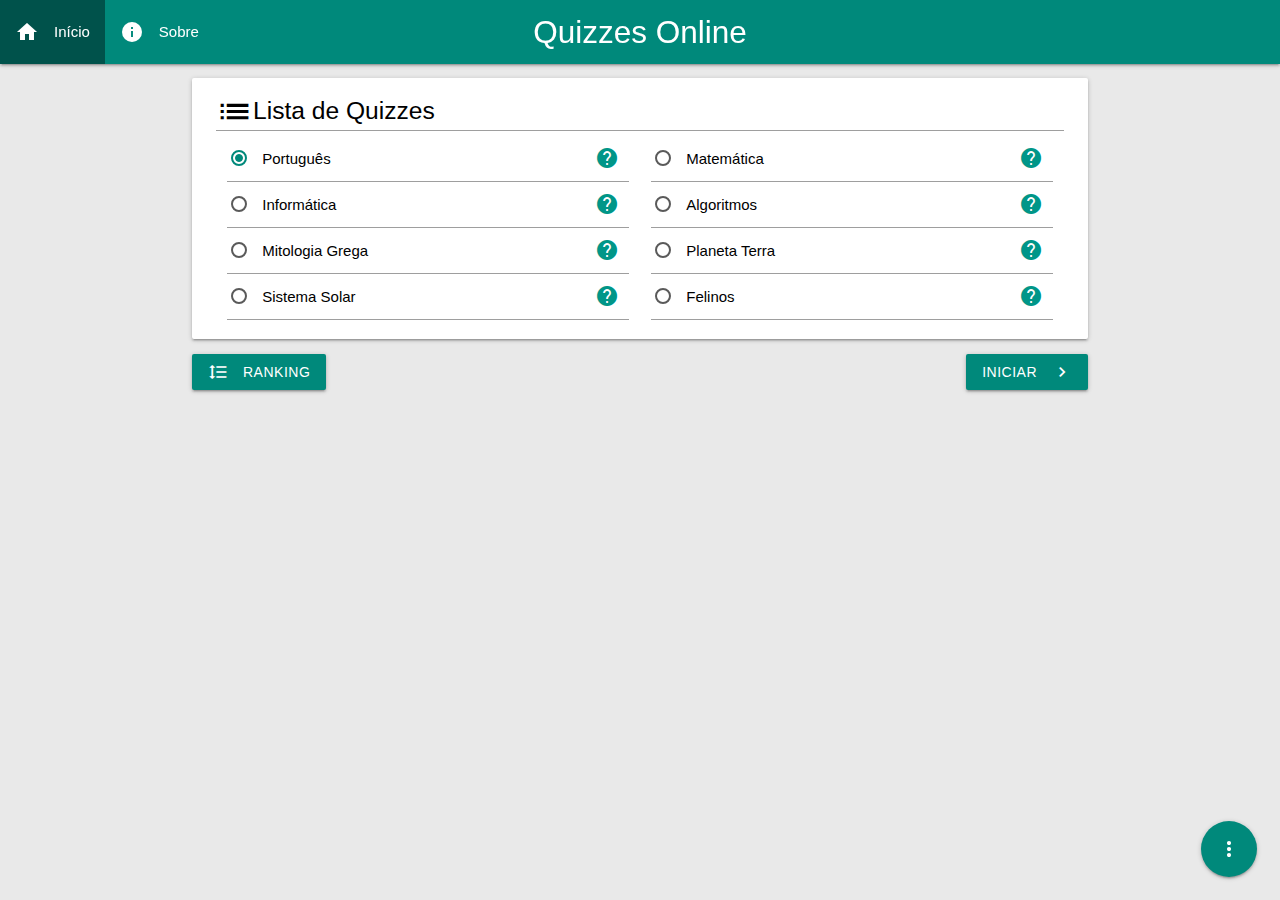
<file: index.html>
<!DOCTYPE html><html lang="pt-br"><head><meta charset="UTF-8"><meta name="viewport" content="width=device-width, initial-scale=1.0, minimum-scale=1.0, maximum-scale=1.0, user-scalable=no, shrink-to-fit=no"><meta http-equiv="X-UA-Compatible" content="ie=edge"><link rel="stylesheet" href="src/css/materialize.min.css"><link rel="stylesheet" href="src/css/material-icons.css"><link rel="stylesheet" href="src/css/index.css"><link rel="icon" href="images/logo64x64.png"><link rel="manifest" href="manifest.json"><meta name="title" content="Quizzes Online"><meta name="description" content="Quizzes Online com várias modalidades de perguntas. Quantas você consegue acertar?"><meta name="keywords" content="quiz,quizzes,quizes,perguntas,Online,lucas naja,javascript,mundo,quizzes,animais"><meta name="author" content="Lucas Bittencourt"><meta name="mobile-web-app-capable" content="yes"><meta name="apple-mobile-web-app-capable" content="yes"><meta name="application-name" content="Quizzes Online"><meta name="apple-mobile-web-app-title" content="Quizzes Online"><meta name="theme-color" content="#00897b"><meta name="msapplication-navbutton-color" content="#00897b"><meta name="apple-mobile-web-app-status-bar-style" content="black-translucent"><meta name="msapplication-starturl" content="https://quizzesonline.now.sh"><meta property="og:type" content="website"><meta property="og:url" content="https://quizzesonline.now.sh"><meta property="og:title" content="Quizzes Online"><meta property="og:description" content="Quizzes Online com várias modalidades de perguntas. Quantas você consegue acertar?"><meta property="og:image" content="https://quizzesonline.now.sh/images/dark_theme.png"><meta property="og:image:alt" content="Quizzes Online com várias modalidades de perguntas. Quantas você consegue acertar?"><meta name="twitter:card" content="summary_large_image"><meta name="twitter:url" content="https://quizzesonline.now.sh"><meta name="twitter:title" content="Quizzes Online"><meta name="twitter:description" content="Quizzes Online com várias modalidades de perguntas. Quantas você consegue acertar?"><meta name="twitter:image" content="https://quizzesonline.now.sh/images/dark_theme.png"><meta name="twitter:image:alt" content="Quizzes Online com várias modalidades de perguntas. Quantas você consegue acertar?"><meta name="twitter:creator" content="@lucasnaja0"><meta name="twitter:site" content="@lucasnaja0"><meta name="robots" content="index,follow,noodp"><meta name="robots" content="noydir"><meta name="slurp" content="noydir"><title>Quizzes Online - Início</title></head><body data-theme="light"><noscript><link rel="stylesheet" href="src/css/error.css"><p>Ative o JavaScript.</p></noscript><div id="preloader"><div class="preloader-wrapper big active"><div class="spinner-layer"><div class="circle-clipper left"><div class="circle"></div></div><div class="gap-patch"><div class="circle"></div></div><div class="circle-clipper right"><div class="circle"></div></div></div></div></div><div class="navbar-fixed"><nav id="nav" class="hide"><div class="nav-wrapper"><a id="logo" class="brand-logo center hide-on-med-and-down">Quizzes Online</a><a class="brand-logo left hide-on-large-only">Quizzes Online</a><a id="navMenu" data-target="slide-out" class="sidenav-trigger right c-pt"><i class="material-icons">menu</i></a><ul id="nav-mobile" class="hide-on-med-and-down"><li><a title="Início" href="./" class="bgcoloractive">Início<i class="material-icons left">home</i></a></li><li><a title="Sobre" href="sobre/">Sobre<i class="material-icons left">info</i></a></li></ul></div></nav></div><ul id="slide-out" class="sidenav"><li><div class="user-view"><img class="circle" style="border-radius:0" src="images/logo128x128.png"><span class="name">Quizzes Online</span><span class="email">Projeto Etec - Lucas Bittencourt</span></div></li><div class="divider bgcolor"></div><li class="active"><a href="./" class="waves-effect text"><i class="material-icons left teal-text">home</i>Início</a></li><li><a href="sobre/" class="waves-effect text"><i class="material-icons left blue-text">info</i>Sobre</a></li><li><a href="https://github.com/LucasNaja/quizzes-online" target="_target" rel="noopener noreferrer nofollow" class="waves-effect text"><i class="material-icons left text">code</i>Código-Fonte</a></li><div class="divider bgcolor" style="margin-top:0"></div><li><ul class="collapsible"><li><div class="collapsible-header"><i class="material-icons left grey-text">settings</i>Opções<i class="material-icons" style="position:absolute;right: 0">arrow_drop_down</i></div><div class="collapsible-body background-2"><ul><div class="divider bgcolor" style="margin-top:0"></div><li><a class="waves-effect modal-trigger text" data-target="modal7"><i class="material-icons left red-text">clear</i>Limpar Ranking</a></li><li><a class="waves-effect modal-trigger text" data-target="modal8"><i class="material-icons left text">invert_colors</i>Trocar Tema</a></li></ul></div></li></ul></li><div class="divider bgcolor" style="margin-top:0"></div></ul><section id="container" class="container hide" style="margin-bottom:14px"><section id="selectQuiz" class="card-panel" style="margin-top:14px"><h5 style="margin:-20px 0 0" class="corTexto"><i class="material-icons" style="top:11px;font-size:37px">list</i>Lista de Quizzes</h5><div class="divider" style="background-color:#9e9e9e;margin-top:6px"></div><div id="options" class="row" style="margin-bottom:0"></div></section><section id="quiz" class="card-panel hoverable hide" style="margin-top:14px"></section><button id="rank" title="Ranking Local" class="btn waves-effect modal-trigger waves-light" data-target="modal4"><i class="material-icons left">format_line_spacing</i>Ranking</button><button id="start" title="Iniciar Quiz" class="btn waves-effect waves-light right" onclick="start()">Iniciar<i class="material-icons right">chevron_right</i></button><button id="giveUp" title="Desistir do Quiz" class="btn waves-effect waves-light modal-trigger red hide" data-target="modal1"><i class="material-icons left">sentiment_very_dissatisfied</i>Desistir</button><button id="next" title="Próxima Pergunta" class="btn waves-effect waves-light right hide" onclick="next()">Próximo<i class="material-icons right">chevron_right</i></button><button id="finish" title="Voltar aos Quizzes" class="btn waves-effect waves-light hide" onclick="stop()"><i class="material-icons left">chevron_left</i>Voltar</button><button id="save" title="Salvar Resultado" class="btn waves-effect waves-light modal-trigger green hide" data-target="modal5">Salvar<i class="material-icons left">save</i></button><button id="showAnswers" title="Ver Respostas" class="btn waves-effect waves-light right modal-trigger hide" data-target="modal3">Respostas<i class="material-icons right">question_answer</i></button></section><ul class="pagination center hide" id="pagination"> </ul><section id="actionButton" class="fixed-action-btn"><a id="menu" class="btn-floating btn-large waves-effect waves-light"><i class="material-icons">more_vert</i></a><ul><li><a class="btn-floating modal-trigger waves-effect waves-light red" data-target="modal7"><i class="material-icons">clear</i></a></li><li><a class="btn-floating waves-effect waves-light" href="https://github.com/LucasNaja/quizzes-online" target="_target" rel="noopener noreferrer nofollow"><i class="material-icons">code</i></a></li><li><a class="btn-floating modal-trigger waves-effect waves-light" data-target="modal8"><i class="material-icons">invert_colors</i></a></li></ul></section><section id="modal1" class="modal"><div class="modal-content"><h4><i class="material-icons red-text" style="top:1px">sentiment_very_dissatisfied</i> Desistir</h4><p style="font-size:16px;margin:0">Você tem certeza que deseja desistir?</p></div><div class="divider"></div><div class="modal-footer"><button title="Cancelar" class="btn modal-close waves-effect waves-light"><i class="material-icons left">arrow_back</i>Cancelar</button>&nbsp;<button title="Desistir do Quiz" class="btn modal-close waves-effect waves-light red" onclick="stop()">Desistir<i class="material-icons right">sentiment_very_dissatisfied</i></button></div></section><section id="modal2" class="modal"><div class="modal-content"><h4><i class="material-icons" id="star">star</i> Quiz finalizado</h4><p style="font-size:16px;margin:0">Você acertou <span id="points"></span></p></div><div class="divider"></div><div class="modal-footer"><button title="Fechar" class="btn modal-close waves-effect waves-light"><i class="material-icons left">close</i>Fechar</button></div></section><section id="modal3" class="modal modal-fixed-footer"><div id="answers" class="modal-content"> </div><div class="divider"></div><div class="modal-footer"><button title="Fechar" class="btn modal-close waves-effect waves-light"><i class="material-icons left">close</i>Fechar</button></div></section><section id="modal4" class="modal modal-fixed-footer"><div class="modal-content"><ul id="tabs" class="tabs z-depth-1"> </ul><div id="tabItems"></div></div><div class="modal-footer"><button title="Fechar" class="modal-close waves-effect waves-light btn"><i class="material-icons left">close</i>Fechar</button></div></section><section id="modal5" class="modal"><div class="modal-content"><h4><i class="material-icons" style="top:1px">save</i> Salvar</h4><p>Quiz: <span id="quizSave"></span></p><p>Acertos: <span id="hitsSave"></span></p><p>Tempo: <span id="timeSave"></span></p><div class="input-field" style="margin:25px 0 0 0"><input placeholder="Nome" id="name" type="text" minlength=3 class="validate"><label for="name">Digite seu nome abaixo</label></div></div><div class="divider"></div><div class="modal-footer"><button title="Cancelar" class="modal-close waves-effect waves-light btn"><i class="material-icons left">arrow_back</i>Cancelar</button>&nbsp;<button id="btnSave" title="Salvar resultado" class="waves-effect waves-light btn green" onclick="save();renderSavedItems()">Salvar<i class="material-icons right">save</i></button></div></section><section id="modal6" class="modal"><div class="modal-content"><h4><i class="material-icons red-text" style="top:1px">sentiment_dissatisfied</i> Você perdeu!</h4><p style="font-size:16px;margin:0">Você chegou no limite de tempo, tente novamente!</p></div><div class="divider"></div><div class="modal-footer"><button title="Fechar" class="modal-close waves-effect waves-light btn">Fechar<i class="material-icons left">close</i></button></div></section><section id="modal7" class="modal"><div class="modal-content"><h4><i class="material-icons left red-text" style="top:6px;margin:0 5px 0 0">clear</i>Limpar Ranking</h4><p style="font-size:16px;margin:0">Você tem certeza que deseja limpar o Ranking?</p></div><div class="divider"></div><div class="modal-footer"><button title="Cancelar" class="modal-close waves-effect waves-light btn"><i class="material-icons left">arrow_back</i>Cancelar</button>&nbsp;<button title="Limpar Ranking" class="modal-close waves-effect waves-light btn red" onclick="clearSavedItems()">Limpar <i class="material-icons right">clear</i></button></div></section><section id="modal8" class="modal"><div class="modal-content"><h4><i class="material-icons left" style="top:6px;margin:0 5px 0 0">invert_colors</i>Mudar Tema</h4><div class="switch"><label><input id="darktheme" type="checkbox" onchange="if (this.checked) darkTheme(); else lightTheme()"><span class="lever"></span><span class="text">Tema Dark</span></label></div></div><div class="divider"></div><div class="modal-footer"><button title="Fechar" class="modal-close waves-effect waves-light btn"><i class="material-icons left">close</i>Fechar</button></div></section><section id="modal9" class="modal"><div class="modal-content"><h4><i class="material-icons left teal-text" style="top:7px;margin:0 5px 0 0">help</i><span id="quizName"></span></h4><p id="quizInformation" style="font-size:16px;margin:0"></p></div><div class="divider"></div><div class="modal-footer"><button title="Fechar" class="modal-close waves-effect waves-light btn"><i class="material-icons left">close</i>Fechar</button></div></section><script src="src/js/materialize.min.js"></script><script src="src/js/questions.js"></script><script src="src/js/index.js"></script><script>if ('serviceWorker' in navigator){navigator.serviceWorker.register('/service-worker.js')}</script></body></html>
</file>
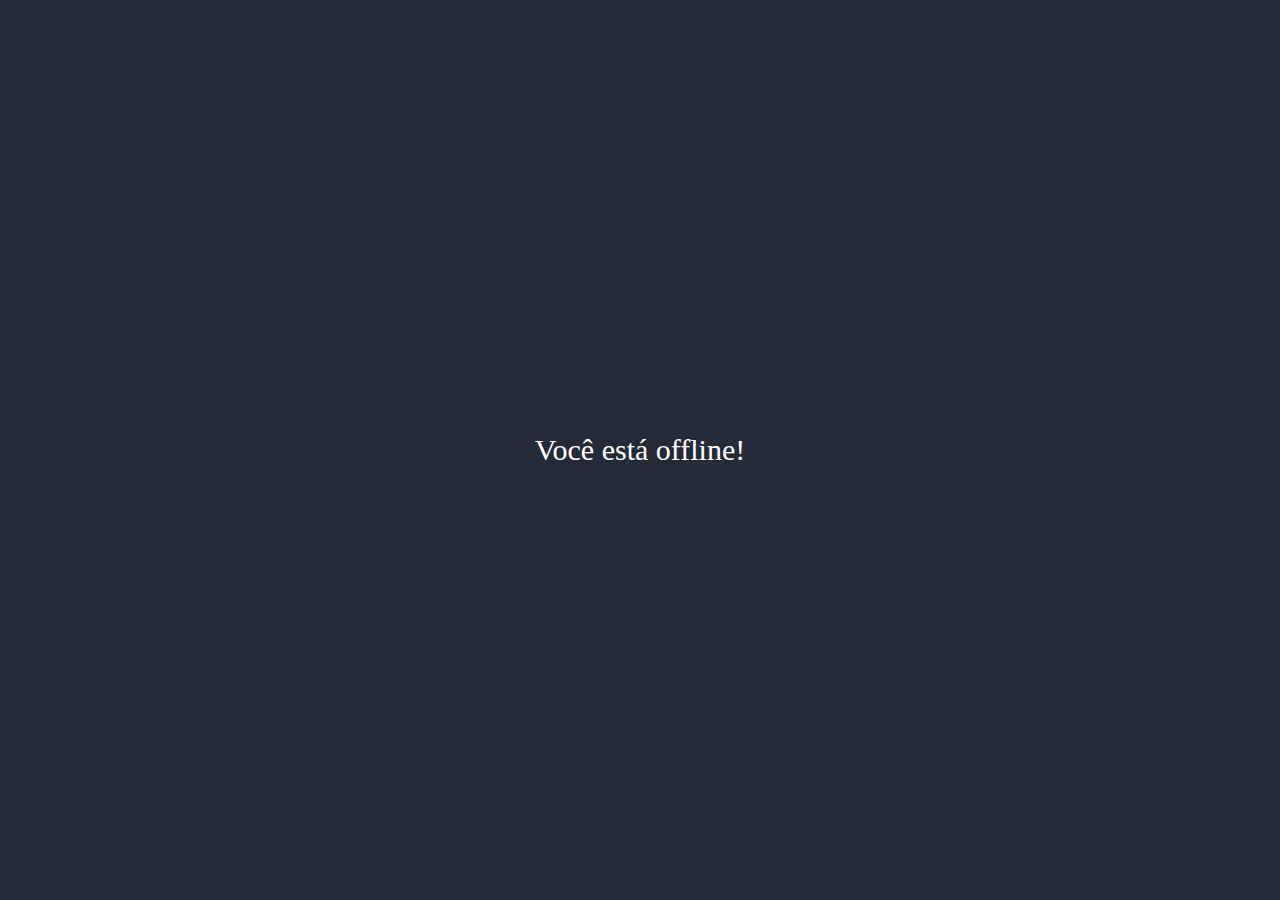
<file: offline/index.html>
<!DOCTYPE html><html lang="pt-br"><head><meta charset="UTF-8"><meta name="viewport" content="width=device-width, initial-scale=1.0, minimum-scale=1.0, maximum-scale=1.0, user-scalable=no, shrink-to-fit=no"><meta http-equiv="X-UA-Compatible" content="ie=edge"><meta name="title" content="Quizzes Online"><meta name="description" content="Quizzes Online com várias modalidades de perguntas. Quantas você consegue acertar?"><meta name="keywords" content="quiz,quizzes,quizes,perguntas,Online,lucas naja,javascript,mundo,quizzes,animais"><meta name="author" content="Lucas Bittencourt"><meta name="mobile-web-app-capable" content="yes"><meta name="apple-mobile-web-app-capable" content="yes"><meta name="application-name" content="Quizzes Online"><meta name="apple-mobile-web-app-title" content="Quizzes Online"><meta name="theme-color" content="#00897b"><meta name="msapplication-navbutton-color" content="#00897b"><meta name="apple-mobile-web-app-status-bar-style" content="black-translucent"><meta name="robots" content="index,follow,noodp"><meta name="robots" content="noydir"><meta name="slurp" content="noydir"><title>Quizzes - Offline</title><style>body{background-color: #242b38}p{white-space: nowrap;font-size: 30px;margin: 0;position: absolute;top: 50%;left: 50%;transform: translate(-50%, -50%);color: white}</style></head><body><p>Você está offline!</p></body></html>
</file>
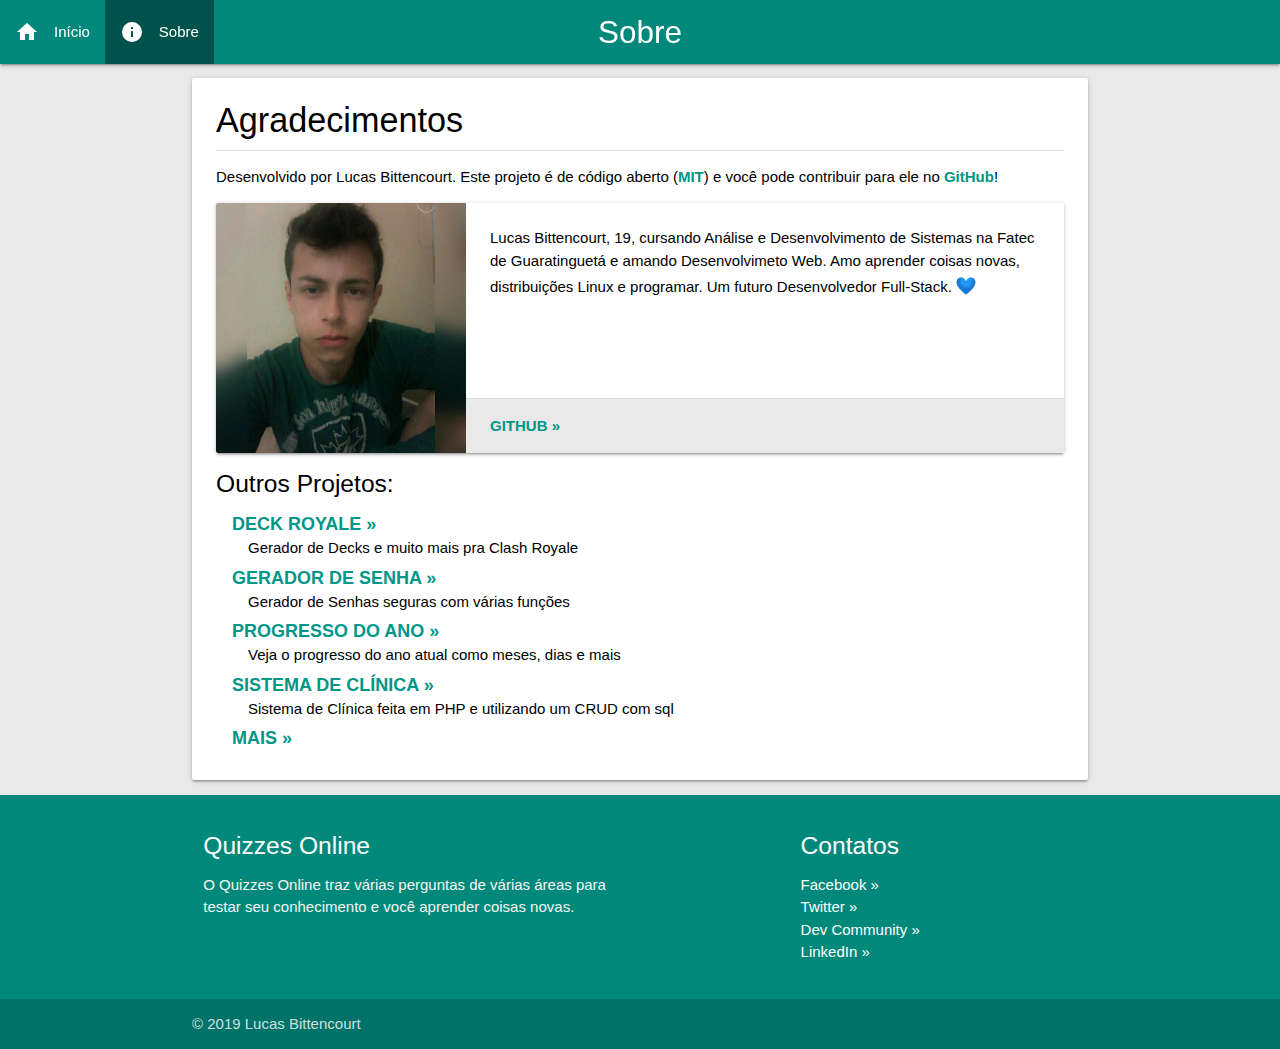
<file: sobre/index.html>
<!DOCTYPE html>
<html lang="pt-br">

<head>
	<meta charset="UTF-8">
	<meta name="viewport" content="width=device-width, initial-scale=1.0, minimum-scale=1.0, maximum-scale=1.0, user-scalable=no, shrink-to-fit=no">
	<meta http-equiv="X-UA-Compatible" content="ie=edge">
	<link rel="stylesheet" href="../src/css/materialize.min.css">
	<link rel="stylesheet" href="../src/css/material-icons.css">
	<link rel="stylesheet" href="src/index.css">
	<link rel="icon" href="../images/logo64x64.png">
	<link rel="manifest" href="../manifest.json">

	<meta name="title" content="Quizzes Online">
	<meta name="description" content="Quizzes Online com várias modalidades de perguntas. Quantas você consegue acertar?">
	<meta name="keywords" content="quiz,quizzes,quizes,perguntas,Online,lucas naja,javascript,mundo,quizzes,animais">
	<meta name="author" content="Lucas Bittencourt">
	<meta name="mobile-web-app-capable" content="yes">
	<meta name="apple-mobile-web-app-capable" content="yes">
	<meta name="application-name" content="Quizzes Online">
	<meta name="apple-mobile-web-app-title" content="Quizzes Online">
	<meta name="theme-color" content="#00897b">
	<meta name="msapplication-navbutton-color" content="#00897b">
	<meta name="apple-mobile-web-app-status-bar-style" content="black-translucent">
	<meta name="msapplication-starturl" content="https://quizzesonline.now.sh">
	<!-- Open Graph / Facebook -->
	<meta property="og:type" content="website">
	<meta property="og:url" content="https://quizzesonline.now.sh">
	<meta property="og:title" content="Quizzes Online">
	<meta property="og:description" content="Quizzes Online com várias modalidades de perguntas. Quantas você consegue acertar?">
	<meta property="og:image" content="https://quizzesonline.now.sh/images/dark_theme.png">
	<meta property="og:image:alt" content="Quizzes Online com várias modalidades de perguntas. Quantas você consegue acertar?">
	<!-- Twitter -->
	<meta name="twitter:card" content="summary_large_image">
	<meta name="twitter:url" content="https://quizzesonline.now.sh">
	<meta name="twitter:title" content="Quizzes Online">
	<meta name="twitter:description" content="Quizzes Online com várias modalidades de perguntas. Quantas você consegue acertar?">
	<meta name="twitter:image" content="https://quizzesonline.now.sh/images/dark_theme.png">
	<meta name="twitter:image:alt" content="Quizzes Online com várias modalidades de perguntas. Quantas você consegue acertar?">
	<meta name="twitter:creator" content="@LucasNaja0">
	<meta name="twitter:site" content="@LucasNaja0">
	<!-- Robots -->
	<meta name="robots" content="index,follow,noodp">
	<meta name="robots" content="noydir">
	<meta name="slurp" content="noydir">

	<title>Quizzes - Sobre</title>
</head>

<body data-theme="light">
	<noscript>
		<link rel="stylesheet" href="../src/css/error.css">
		<p>Ative o JavaScript.</p>
	</noscript>

	<div id="preloader">
		<div class="preloader-wrapper big active">
			<div class="spinner-layer">
				<div class="circle-clipper left">
					<div class="circle"></div>
				</div>
				<div class="gap-patch">
					<div class="circle"></div>
				</div>
				<div class="circle-clipper right">
					<div class="circle"></div>
				</div>
			</div>
		</div>
	</div>

	<div class="navbar-fixed">
		<nav id="nav" class="hide">
			<div class="nav-wrapper">
				<a href="./" class="brand-logo center hide-on-med-and-down">Sobre</a>
				<a class="brand-logo left hide-on-large-only">Sobre</a>
				<a data-target="slide-out" class="sidenav-trigger right c-pt"><i class="material-icons">menu</i></a>

				<ul id="nav-mobile" class="hide-on-med-and-down">
					<li><a title="Início" href="../" class="us-none">Início<i class="material-icons left">home</i></a></li>
					<li><a title="Sobre" class="bgcoloractive us-none" href="./">Sobre<i class="material-icons left">info</i></a></li>
				</ul>
			</div>
		</nav>
	</div>

	<ul id="slide-out" class="sidenav">
		<li>
			<div class="user-view">
				<img class="circle" style="border-radius:0" src="../images/logo64x64.png">
				<span class="name">Quizzes Online</span>
				<span class="email">Projeto Etec - Lucas Bittencourt</span>
			</div>
		</li>
		<div class="divider bgcolor"></div>
		<li><a href="../" class="waves-effect waves-light text"><i class="material-icons left teal-text">home</i>Início</a></li>
		<li class="active"><a href="sobre/" class="waves-effect waves-light text"><i class="material-icons left blue-text">info</i>Sobre</a></li>
		<li><a href="https://github.com/LucasNaja/quizzes-online" target="_target" rel="noopener noreferrer nofollow" class="waves-effect waves-light text"><i class="material-icons left text">code</i>Código-Fonte</a></li>
		<div class="divider bgcolor" style="margin-top:0"></div>
	</ul>

	<main id="container" class="container hide">
		<section class="card-panel" style="margin-top:14px">
			<h4 style="margin:0 0 10px 0">Agradecimentos</h4>
			<div class="divider"></div>

			<p>Desenvolvido por Lucas Bittencourt. Este projeto é de código aberto (<a href="https://github.com/LucasNaja/quizzes/blob/master/LICENSE">MIT</a>) e você pode contribuir para ele no <a href="https://github.com/lucasnaja/quizzes-online/fork">GitHub</a>!</p>

			<div id="card" class="card">
				<div class="card-image">
					<img class="materialboxed" src="../images/lucas_bittencourt.jpg" alt="Lucas Bittencourt">
				</div>

				<div class="card-stacked">
					<div class="card-content">
						<p>Lucas Bittencourt, 19, cursando Análise e Desenvolvimento de Sistemas na Fatec de Guaratinguetá e amando Desenvolvimeto Web. Amo aprender coisas novas, distribuições Linux e programar. Um futuro Desenvolvedor Full-Stack. <img src="../images/heart.png" alt="Heart" style="position:relative;top:4px"></p>
					</div>

					<div class="card-action">
						<a href="https://github.com/lucasnaja" target="_blank" rel="noopener noreferrer nofollow">GitHub »</a>
					</div>
				</div>
			</div>

			<h5>Outros Projetos:</h5>

			<a href="https://github.com/lucasnaja/deck-royale" target="_blank" rel="noopener noreferrer nofollow" class="btn-flat d-block">Deck Royale »</a>
			<p class="description">Gerador de Decks e muito mais pra Clash Royale</p>
			<a href="https://github.com/lucasnaja/password-generate" target="_blank" rel="noopener noreferrer nofollow" class="btn-flat d-block">Gerador de Senha »</a>
			<p class="description">Gerador de Senhas seguras com várias funções</p>
			<a href="https://github.com/lucasnaja/year-progress" target="_blank" rel="noopener noreferrer nofollow" class="btn-flat d-block">Progresso do Ano »</a>
			<p class="description">Veja o progresso do ano atual como meses, dias e mais</p>
			<a href="https://github.com/lucasnaja/clinic-system" target="_blank" rel="noopener noreferrer nofollow" class="btn-flat d-block">Sistema de Clínica »</a>
			<p class="description">Sistema de Clínica feita em PHP e utilizando um CRUD com sql</p>
			<a href="https://github.com/lucasnaja?tab=repositories" target="_blank" rel="noopener noreferrer nofollow" class="btn-flat d-block">Mais »</a>

			<!-- <h5>Contribuidores:</h5>
			<a href="#" target="_blank" rel="noopener noreferrer nofollow" class="btn-flat d-block">Jairo Arcy »</a>
			<p class="description">Quiz: Inglês</p> -->
		</section>
	</main>

	<footer class="page-footer hide">
		<div class="container">
			<div class="row">
				<div class="col l6 s12">
					<h5 class="white-text">Quizzes Online</h5>
					<p class="grey-text text-lighten-4">O Quizzes Online traz várias perguntas de várias áreas para testar seu conhecimento e você aprender coisas novas.</p>
				</div>
				<div class="col l4 offset-l2 s12">
					<h5 class="white-text">Contatos</h5>
					<ul>
						<li><a class="footer-link" href="https://www.facebook.com/lucas8bit" target="_blank" rel="noopener noreferrer nofollow">Facebook »</a></li>
						<li><a class="footer-link" href="https://mobile.twitter.com/lucasnaja0" target="_blank" rel="noopener noreferrer nofollow">Twitter »</a></li>
						<li><a class="footer-link" href="https://dev.to/lucasnaja" target="_blank" rel="noopener noreferrer nofollow">Dev Community »</a></li>
						<li><a class="footer-link" href="https://www.linkedin.com/in/lucas-bittencourt/" target="_blank" rel="noopener noreferrer nofollow">LinkedIn »</a></li>
					</ul>
				</div>
			</div>
		</div>
		<div class="footer-copyright">
			<div class="container">
				© 2019 Lucas Bittencourt
			</div>
		</div>
	</footer>

	<script src="../src/js/materialize.min.js"></script>
	<script src="src/index.js"></script>
</body>

</html>
</file>
<file: src/css/material-icons.css>
@font-face{font-family:'Material Icons';font-style:normal;font-weight:400;src:url(material-icons.woff2) format("woff2")}.material-icons{font-family:'Material Icons';font-weight:400;font-style:normal;font-size:24px;line-height:1;letter-spacing:normal;text-transform:none;display:inline-block;white-space:nowrap;word-wrap:normal;direction:ltr;font-feature-settings:liga;-webkit-font-feature-settings:liga;-webkit-font-smoothing:antialiased}
</file>
<file: src/css/index.css>
html,
body {
	min-width: 320px;
	overflow-x: hidden;
	color: var(--colortext);
	background-color: var(--bgcolor)
}

* {
	outline: 0 !important;
	user-select: none !important;
	-moz-user-select: none !important;
	-ms-user-select: none !important;
	-webkit-user-select: none !important
}

body[data-theme=light] {
	--bgcolor: #e9e9e9;
	--bgcolor2: white;
	--bgcolorscroll: #ededed;
	--colorswitcher: #9e9e9e;
	--colorswitcherball: #f1f1f1;
	--colortext: black;
	--colorradiodisabled: #a0a0a0;
	--colorradiocheckeddisabled: #5a5a5a;
	--colorcurrentquestion: #008174
}

body[data-theme=dark] {
	--bgcolor: #181f29;
	--bgcolor2: #2d3541;
	--bgcolorscroll: #212731;
	--colorswitcher: #00796b;
	--colorswitcherball: #00524b;
	--colortext: white;
	--colorradiodisabled: #5a5a5a;
	--colorradiocheckeddisabled: #a0a0a0;
	--colorcurrentquestion: #2d3541
}

.bgcolor3 {
	background-color: var(--colorcurrentquestion) !important
}

.red {
	background-color: #f02727 !important
}

.bgcolor,
.modal-footer {
	background-color: var(--bgcolor) !important
}

.btn,
a.btn-floating:focus,
.btn:focus,
.btn-floating,
nav,
.tap-target {
	background-color: #00897b
}

a {
	transition: 0 !important
}

.background-2,
.card-panel,
.sidenav,
.modal,
.modal-content {
	background-color: var(--bgcolor2) !important
}

.lever {
	background-color: var(--colorswitcher) !important
}

.lever:after {
	background-color: var(--colorswitcherball) !important
}

.input-field input[type=text]:focus+label {
	color: #00897b !important
}

.input-field input[type=text]:focus {
	border-bottom: 1px solid #00897b !important;
	box-shadow: 0 1px 0 0 #00897b !important
}

.text,
.name,
.email,
[type=radio]+span,
.input-field input[type=text] {
	color: var(--colortext) !important
}

[type=radio]:disabled+span {
	color: var(--colorradiodisabled)
}

[type=radio]:checked:disabled+span {
	color: var(--colorradiocheckeddisabled) !important
}

[type=radio]:checked+span:after,
[type=radio].with-gap:checked+span:before,
[type=radio].with-gap:checked+span:after {
	border: 2px solid #00897b
}

[type=radio]:checked+span:after,
[type=radio].with-gap:checked+span:after {
	background-color: #00897b
}

.user-view,
.tap-target-wave:before {
	background-color: var(--bgcolor)
}

.tap-target-content h5 {
	color: white;
	position: relative;
	left: 50px
}

.tap-target-content p {
	color: white;
	position: relative;
	left: 15px
}

.bgcoloractive {
	background-color: #00524b
}

#btnStart {
	left: 50%;
	transform: translateX(-50%)
}

#save {
	margin-left: 5px
}

#save:disabled {
	background-color: #82C785 !important;
	color: white !important
}

i[data-disabled] {
	color: #f36b73 !important
}

#pagination {
	-webkit-user-select: none;
	white-space: nowrap;
	overflow-x: auto;
	overflow-y: hidden
}

#time {
	position: absolute;
	right: 5px;
	top: 0
}

#preloader {
	left: 50%;
	top: 50%;
	transform: translate(-50%, -50%);
	position: absolute
}

#quiz {
	position: relative
}

#star {
	top: 2px
}

.material-icons {
	-webkit-user-select: none;
	position: relative
}

.tabs {
	background-color: var(--bgcolor)
}

#tabs::-webkit-scrollbar {
	height: 10px
}

#tabs::-webkit-scrollbar-thumb {
	border-radius: 1.5px;
	background-color: #00897b
}

#tabs::-webkit-scrollbar-track {
	background-color: var(--bgcolorscroll)
}

.tabs .tab a.active {
	color: var(--colortext) !important
}

.tabs .tab a {
	color: #00897b
}

.tabs .tab a:hover {
	color: var(--colortext)
}

.tabs .tab a:focus {
	background-color: transparent
}

.tabs .tab a:focus.active {
	background-color: transparent
}

.active {
	transition: 0 !important
}

.tabs .indicator {
	background-color: #00897b
}

.c-df {
	cursor: default
}

.c-pt {
	cursor: pointer
}

.no-border {
	border-radius: 0 !important
}

.brw {
	border-right: 1px solid white
}

.d-block {
	display: block
}

.spinner-layer {
	border-color: #00524b
}

.fixed-action-btn {
	display: none;
}

.btn:hover,
.btn-floating:hover {
	background-color: #00524b
}

a.btn:hover {
	background-color: #00524b !important
}

@media (max-width: 447px) {
	#save {
		float: right
	}

	#showAnswers {
		float: unset !important;
		margin: 10px 0 0 10px !important;
		display: block
	}
}

@media (max-width: 767px) {
	#modal4 .modal-content {
		padding: 0 !important
	}

	.modal {
		width: 100%
	}

	.container {
		width: 100%
	}

	#rank,
	#giveUp,
	#finish {
		margin-left: 10px !important
	}

	#start,
	#next,
	#save,
	#showAnswers {
		margin-right: 10px
	}
}

@media (max-width: 1023px) {
	* {
		cursor: default !important
	}
}

@media (min-width: 1024px) {
	.fixed-action-btn {
		display: block
	}

	#tabs::-webkit-scrollbar-thumb:hover {
		background-color: #00524b
	}

	.red:hover {
		background-color: #dd0000 !important
	}

	.green:hover {
		background-color: green !important
	}

	::-webkit-scrollbar {
		height: 8px;
		width: 6px
	}

	::-webkit-scrollbar-thumb {
		border-radius: 1.5px;
		background-color: #00897b
	}

	::-webkit-scrollbar-thumb:hover {
		background-color: #00524b
	}

	::-webkit-scrollbar-track {
		background-color: var(--bgcolorscroll)
	}
}
</file>
<file: src/css/error.css>
p{white-space:nowrap;font-size:30px;margin:0;position:absolute;top:50%;left:50%;transform:translate(-50%,-50%);color:#fff}#preloader{display:none}
</file>
<file: sobre/src/index.css>
html,
body {
	color: var(--colortext);
	background-color: var(--bgcolor);
	display: flex;
	min-height: 100vh;
	min-width: 320px;
	flex-direction: column
}

main {
	flex: 1 0 auto;
}

* {
	outline: 0 !important
}

body[data-theme=light] {
	--bgcolor: #e9e9e9;
	--bgcolor2: white;
	--bgcolorscroll: #ededed;
	--colortext: black;
	--footerbg: #00897b;
	--footercopyright: #007267;
	--footerlink: white
}

body[data-theme=dark] {
	--bgcolor: #181f29;
	--bgcolor2: #2d3541;
	--bgcolorscroll: #212731;
	--colortext: white;
	--footerbg: #2a3342;
	--footercopyright: #242b38;
	--footerlink: #0697bc
}

#preloader {
	left: 50%;
	top: 50%;
	transform: translate(-50%, -50%);
	position: absolute
}

.d-block {
	display: block
}

.c-pt {
	cursor: pointer
}

.us-none {
	user-select: none;
	-webkit-user-select: none
}

.bgcolor,
.user-view,
.card-action {
	background-color: var(--bgcolor) !important
}

.btn,
.btn:focus,
nav {
	background-color: #00897b
}

.btn:hover,
.bgcoloractive {
	background-color: #00524b
}

a.btn:hover {
	background-color: #00524b !important
}

.card-image,
.card-panel,
.card-stacked,
.sidenav {
	background-color: var(--bgcolor2)
}

.footer-link {
	color: var(--footerlink)
}

footer {
	background-color: var(--footerbg) !important
}

.footer-copyright {
	background-color: var(--footercopyright) !important
}

.text,
.name,
.email {
	color: var(--colortext) !important
}

.description {
	color: var(--colortext);
	font-size: 15px;
	margin: -5px 0 0 32px
}

.btn-flat {
	font-size: 13.5pt
}

.btn-flat:focus {
	background-color: unset
}

.btn-flat,
.card-action a,
p a {
	font-weight: 600;
	color: #009688 !important
}

.spinner-layer {
	border-color: #00524b
}

@media (min-width: 768px) {
	.card-image {
		width: 250px
	}
}

@media (max-width: 1023px) {
	* {
		cursor: default !important
	}
}

@media (min-width: 1024px) {
	::-webkit-scrollbar {
		height: 6px;
		width: 6px
	}

	::-webkit-scrollbar-thumb {
		background-color: #00897b
	}

	::-webkit-scrollbar-thumb:hover {
		background-color: #00524b
	}

	::-webkit-scrollbar-track {
		background-color: var(--bgcolorscroll)
	}
}
</file>
